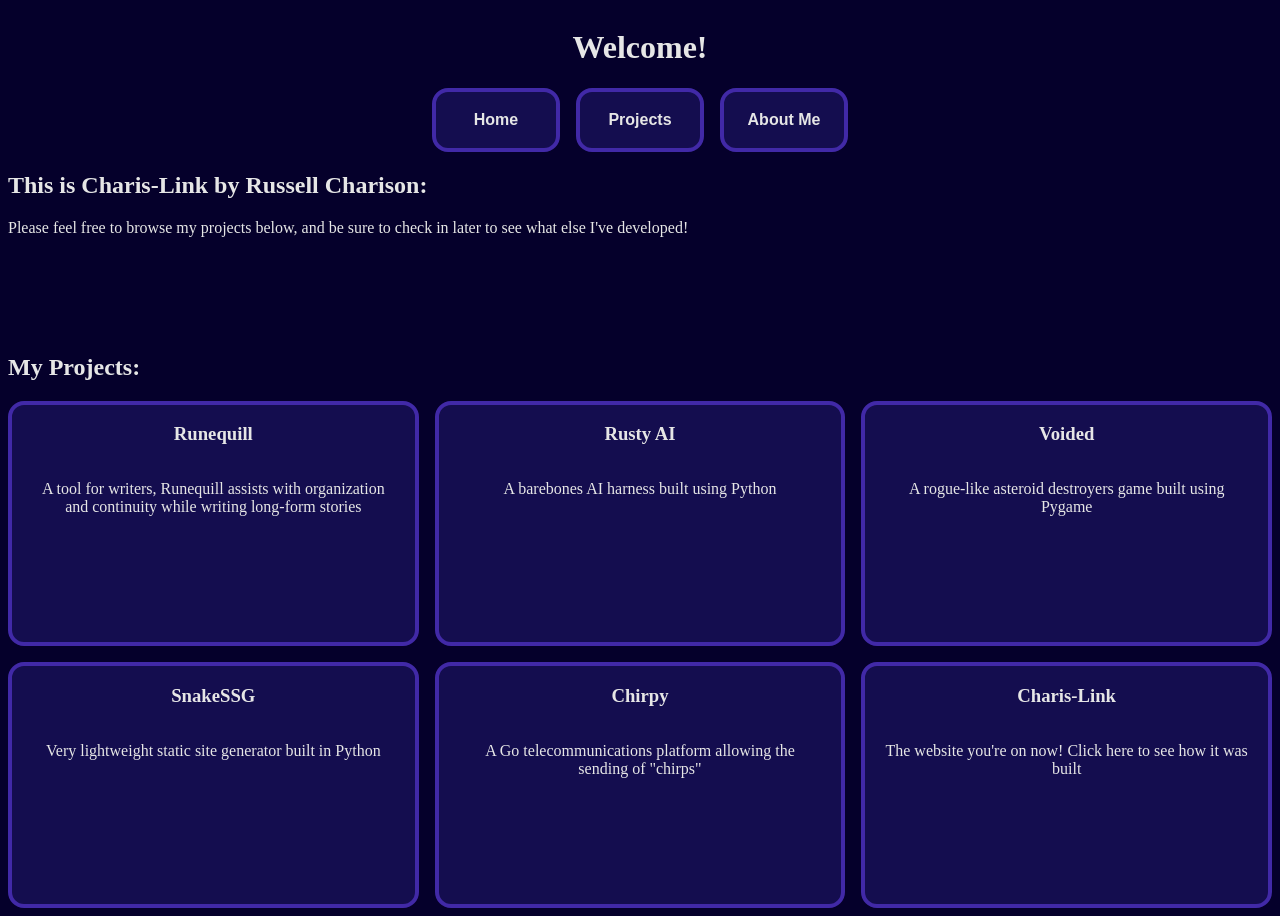
<file: public/index.html>
<!doctype html>
<html>
    <head>
        <title>Charis-Link Home</title>
        <link rel="stylesheet" href="styles.css" />
    </head>
    <body>
        <div>
            <h1 style="text-align: center">Welcome!</h1>
            <nav class="top-nav">
                <button class="nav-btn">Home</button
                ><button class="nav-btn">Projects</button
                ><button class="nav-btn">About Me</button>
            </nav>
        </div>
        <section>
            <h2>This is Charis-Link by Russell Charison:</h2>
            <p>
                Please feel free to browse my projects below, and be sure to
                check in later to see what else I've developed!
            </p>
        </section>
        <h2>My Projects:</h2>
        <div class="project-grid">
            <div class="project-card">
                <h3 style="text-align: center">Runequill</h3>
                <p style="text-align: center">
                    A tool for writers, Runequill assists with organization and
                    continuity while writing long-form stories
                </p>
            </div>
            <div class="project-card">
                <h3 style="text-align: center">Rusty AI</h3>
                <p style="text-align: center">
                    A barebones AI harness built using Python
                </p>
            </div>
            <div class="project-card">
                <h3 style="text-align: center">Voided</h3>
                <p style="text-align: center">
                    A rogue-like asteroid destroyers game built using Pygame
                </p>
            </div>
            <div class="project-card">
                <h3 style="text-align: center">SnakeSSG</h3>
                <p style="text-align: center">
                    Very lightweight static site generator built in Python
                </p>
            </div>
            <div class="project-card">
                <h3 style="text-align: center">Chirpy</h3>
                <p style="text-align: center">
                    A Go telecommunications platform allowing the sending of
                    "chirps"
                </p>
            </div>
            <div class="project-card">
                <h3 style="text-align: center">Charis-Link</h3>
                <p style="text-align: center">
                    The website you're on now! Click here to see how it was
                    built
                </p>
            </div>
        </div>
    </body>
</html>
</file>
<file: public/styles.css>
body {
    min-height: 100vh;
    display: grid;
    grid-template-rows: auto 1fr auto;
    background-color: #05002b;
    color: #e6e6e6;
}
.top-nav {
    display: flex;
    flex-direction: row;
    justify-content: center;
    align-content: center;
    margin: auto;
    column-gap: 16px;
}

.section-grid {
    display: grid;
    grid-template-rows: 1fr 1fr;
    justify-content: center;
    gap: 64px;
}

.nav-btn {
    background-color: #140d4f;
    border: 4px solid #4129a7;
    color: #e6e6e6;
    border-radius: 16px;
    align-content: center;
    min-height: 64px; /* Ensures card fills the height given by the grid cell */
    min-width: 128px;
    font-size: 16px;
    font-weight: 700;
}

.project-card {
    background-color: #140d4f;
    border: 4px solid #4129a7;
    border-radius: 16px;
    display: grid;
    grid-template-rows: 1fr 3fr;
    justify-content: center;
    align-content: center;
    min-height: 200px;
    padding-left: 20px;
    padding-right: 20px;
}

.project-grid {
    display: grid;
    grid-template-columns: repeat(auto-fit, minmax(400px, 1fr));
    justify-content: center;
    gap: 1em;
}
</file>
